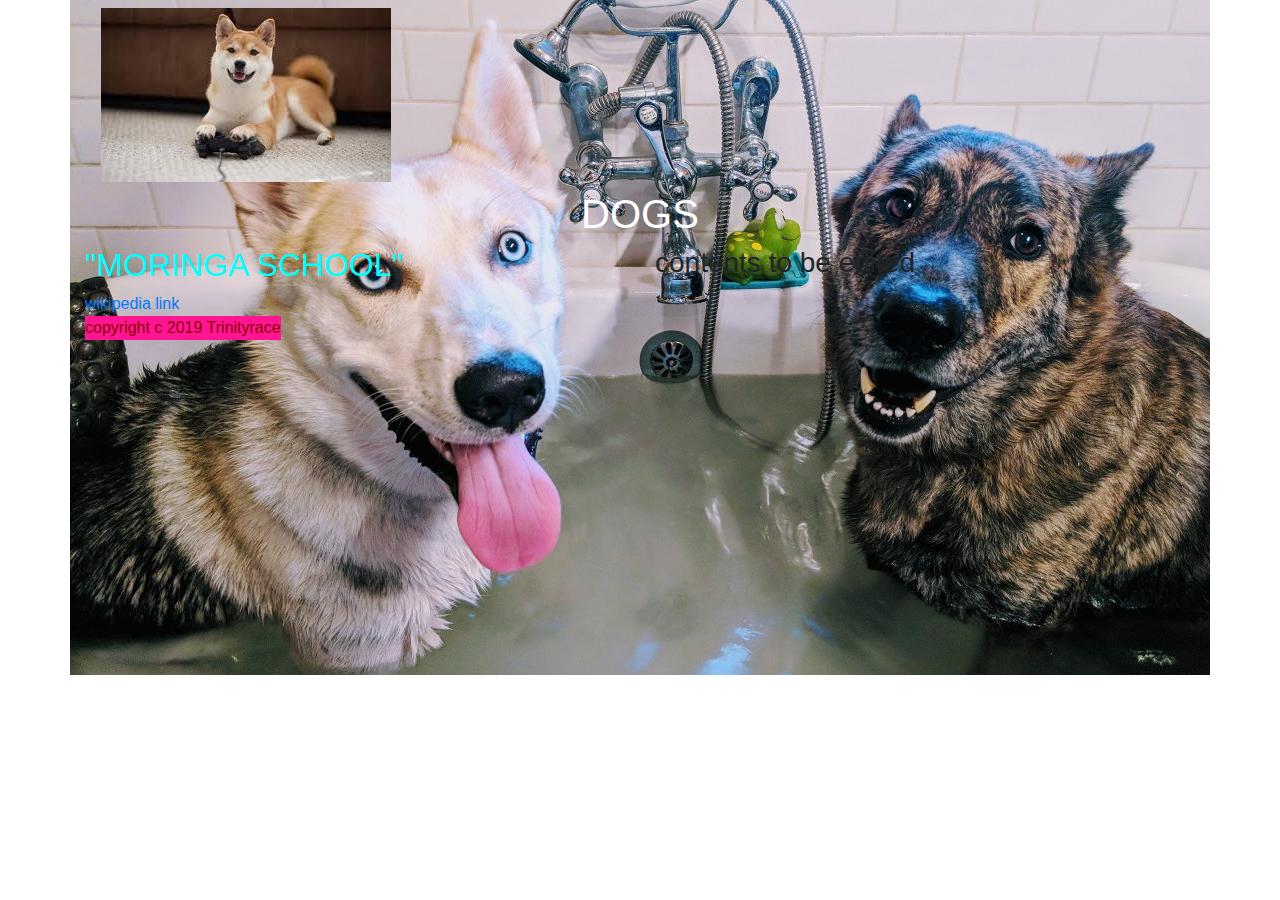
<file: index.html>
<!DOCTYPE html>
<html> 
      <head>
            <title>MY DOG WEBPAGE </title>
            <link href="css/bootstrap.css" rel="stylesheet" type="text/css">
            <link href="css/style.css" rel="stylesheet" type="text/css">
      </head>
      <body>
      <div class="container">
         <div class="navbar">
               <a href="https://www.youtube.com/watch?v=PVuChsXQ_dw">
                  <img id="img1" class="img1" src="image/im.jpeg" alt="Smart DOGS"></a>
         </div>
            <h1>DOGS</h1>
            <div class="row"> 
            <div id="A" class="columnA col-lg-6 col-md-8 col-sm-12" >
               <!-- <a href="https://www.youtube.com/watch?v=PVuChsXQ_dw">
                  <img id="img1" class="img1" src="image/im.jpeg" alt="Smart DOGS"></a> -->
               <a href="http://moringaschool.com/"><h2>"MORINGA SCHOOL"</h2></a>
               <a href="https://en.wikipedia.org/wiki/Dog">wikipedia link</a>
            </div>
            <div id="B" class="col-lg-6 col-md-4 col-sm-12">
               <h3> contents to be edited</h3>
            </div>
            </div>
            <div class="footer">copyright c 2019 Trinityrace </div>
      </div>
     </body>
</html>
</file>
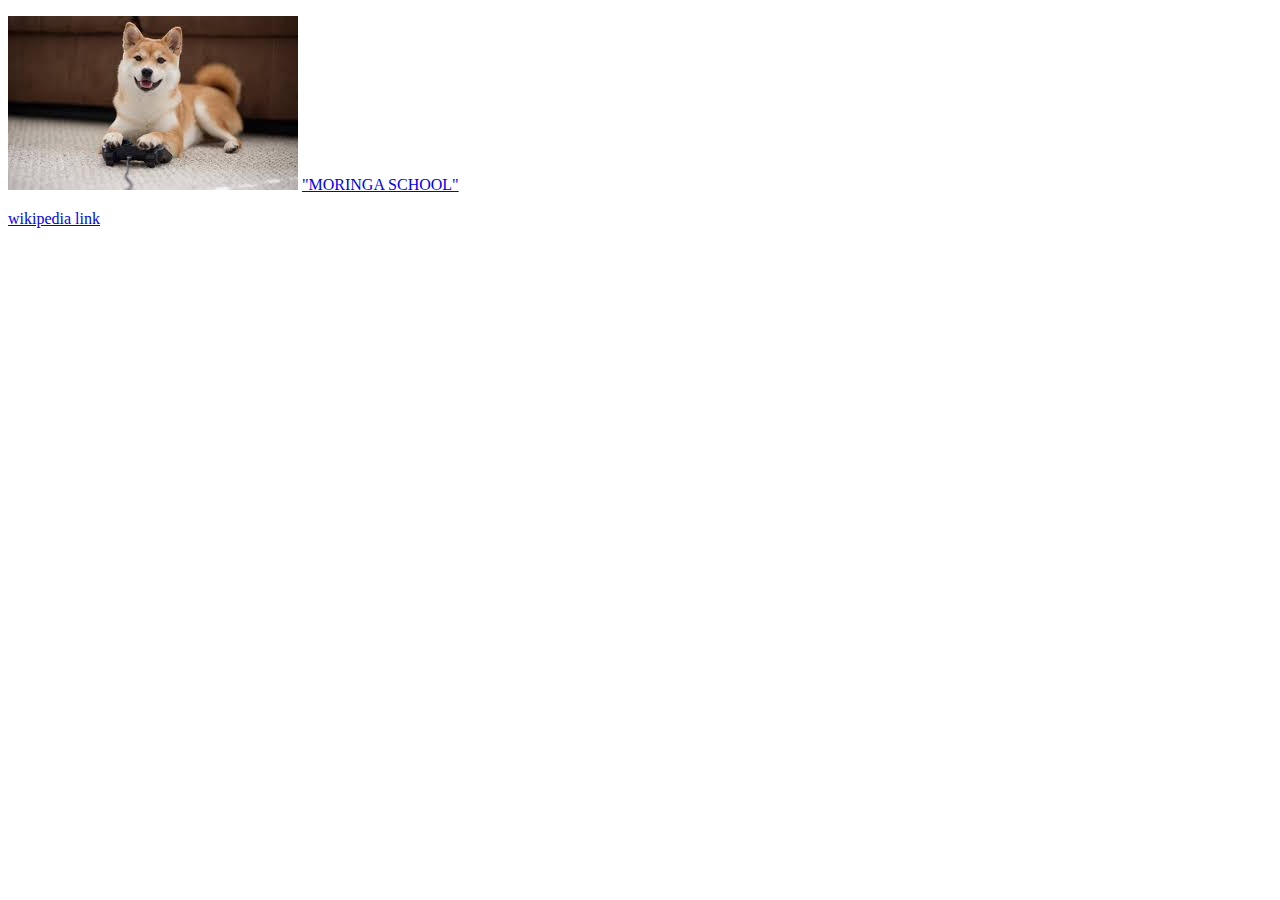
<file: indexD.html>
<!DOCTYPE html>
<html> 
      <head>
            <title>
            </title>

      </head>
      <body>
            <p>
                  <a href="https://www.youtube.com/watch?v=PVuChsXQ_dw"><img src="image/images (17).jpeg" alt="Dog playing playstaion"></a>
                  <a href="http://moringaschool.com/">"MORINGA SCHOOL"</a>
            </p>
            <p><a href="https://en.wikipedia.org/wiki/Dog">wikipedia link</a></p>
            <p></p>
     </body>
</html>
</file>
<file: css/style.css>
/* 
.columnA{
  float:left;
  

} */
/* .row:after{
  content:"";
  display:table;
  clear:both;
} */
.container{background-image: url(../image/husky.jpg);
  background-repeat:no-repeat ;
  height: 900px;
}
.footer{
  position: fixed;
  color: darkred;
  background-color: deeppink;
  text-align:center;
}
.container:hover{
  color: green;
}
h2{
  color: aqua;
}
h1{
  color:white;
  text-align:center;
}
p{
  font-family:verdana;
  font-size:20px;
}
/* .A{

}
.B{

} */
</file>
